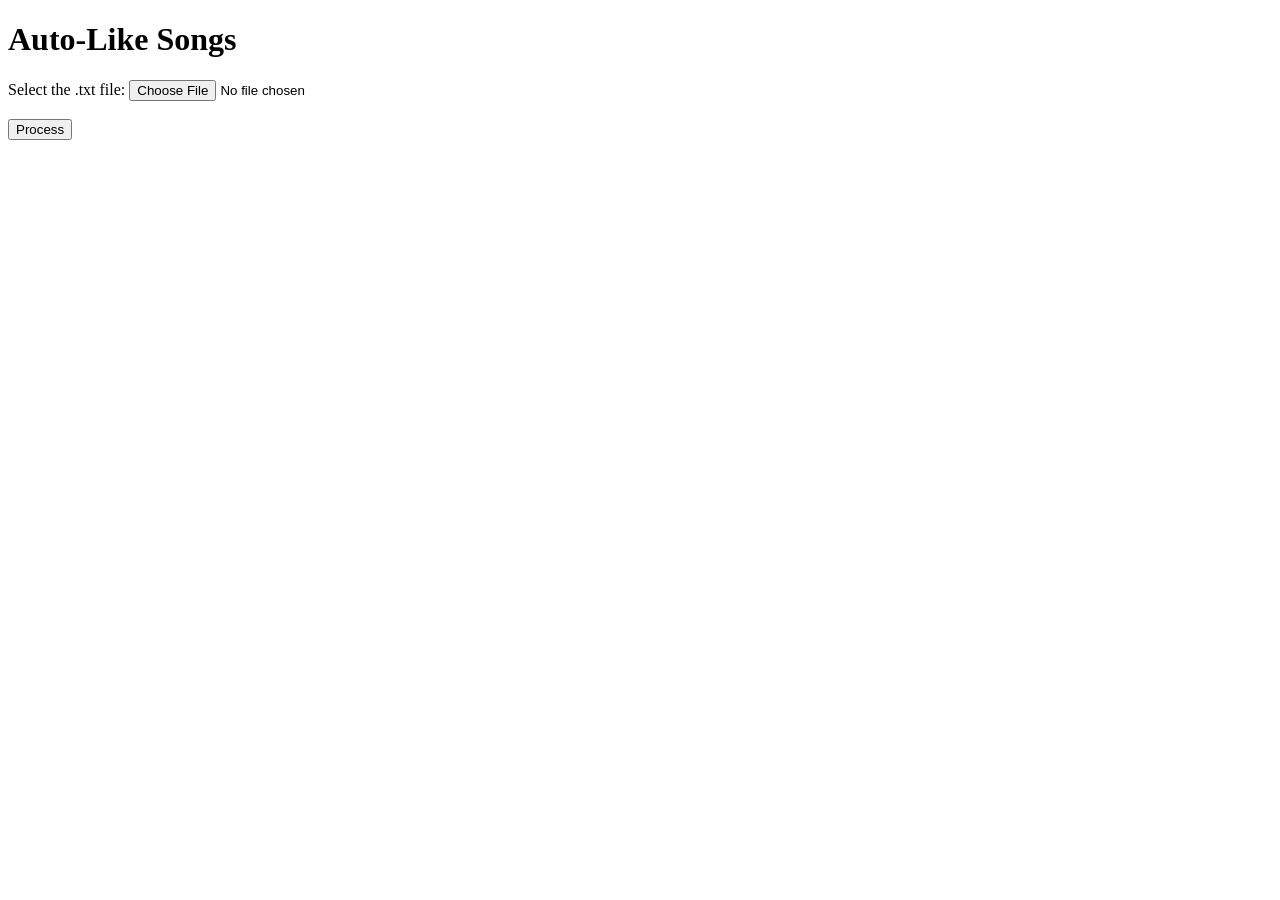
<file: templates/upload_like.html>
<!DOCTYPE html>
<html lang="en">
<head>
    <meta charset="UTF-8">
    <meta name="viewport" content="width=device-width, initial-scale=1.0">
    <title>Select File</title>
</head>
<body>
    <h1>Auto-Like Songs</h1>
    <form action="/process_like" method="post" enctype="multipart/form-data">
        <label for="file">Select the .txt file:</label>
        <input type="file" id="file" name="file" accept=".txt" required><br><br>
        <button type="submit">Process</button>
    </form>
</body>
</html>
</file>
